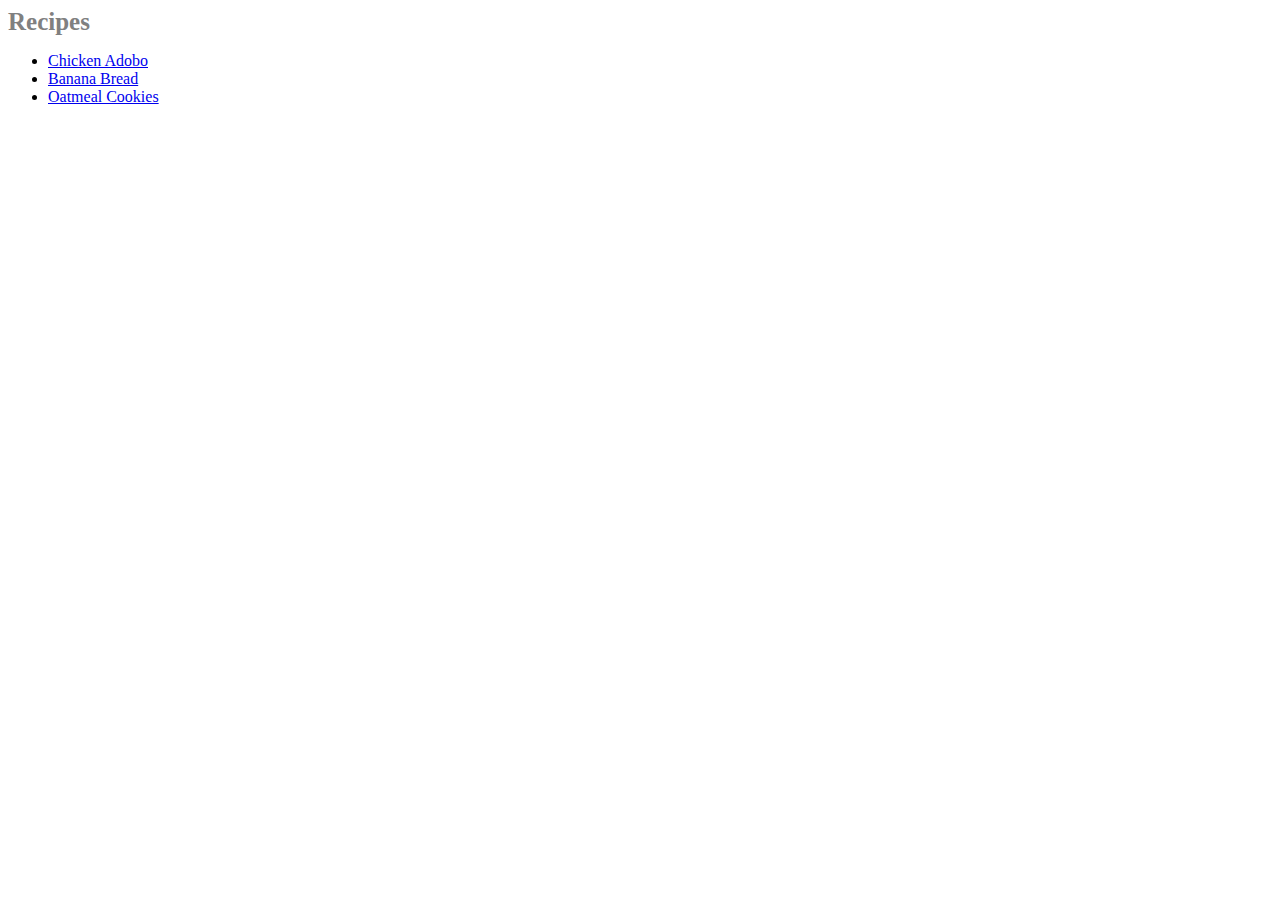
<file: index.html>
<!DOCTYPE html>
<html lang="en">

    <head>
        <meta charset="UTF-8">
        <title>My Recipe Website!</title>
        <link rel="stylesheet" href="indexstyle.css">

    </head>



    <body>
        <div class="title-text">Recipes</div>

        <ul>
            <li><a href="recipes/chicken-adobo.html">Chicken Adobo</a></li>
            <li><a href="recipes/banana-bread.html">Banana Bread</a></li>
            <li><a href="recipes/oatmeal-cookies.html">Oatmeal Cookies</a></li>
        </ul>
        
    </body>





</html>
</file>
<file: indexstyle.css>
.title-text {

    color: gray;
    font-size: 25px;
    font-weight: 700;

}
</file>
